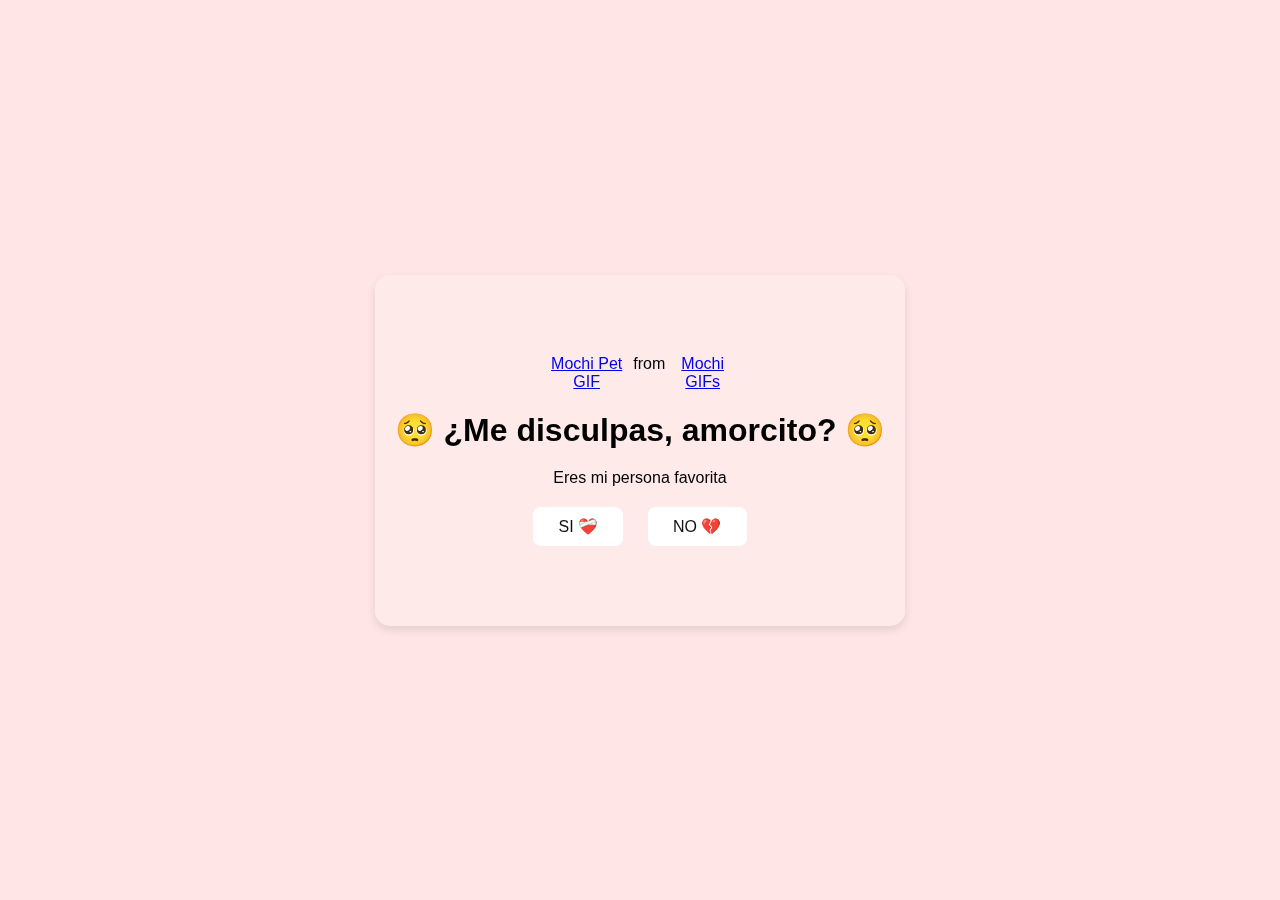
<file: index.html>
<!DOCTYPE html>
<html lang="en">
<head>
    <meta charset="UTF-8">
    <meta name="viewport" content="width=device-width, initial-scale=1.0">
    <link rel="stylesheet" href="style.css">
    <title>Te gustaria salir conmigo?</title>
</head>
<body>
    <div class="container">
        <div class="tenor-gif-embed" data-postid="2871482820979272488" data-share-method="host" data-aspect-ratio="1.28351" data-width="100%"><a href="https://tenor.com/view/mochi-pet-mochi-cat-cute-squiddy-gif-2871482820979272488">Mochi Pet GIF</a>from <a href="https://tenor.com/search/mochi-gifs">Mochi GIFs</a></div> <script type="text/javascript" async src="https://tenor.com/embed.js"></script>
        <h1>🥺 ¿Me disculpas, amorcito? 🥺</h1>
        <p>Eres mi persona favorita</p>
        <div class="btn">
            <a href="si.html">SI ❤️‍🩹</a>
            <a href="no1.html">NO 💔</a>
        </div>
    </div>
</body>
</html>
</file>
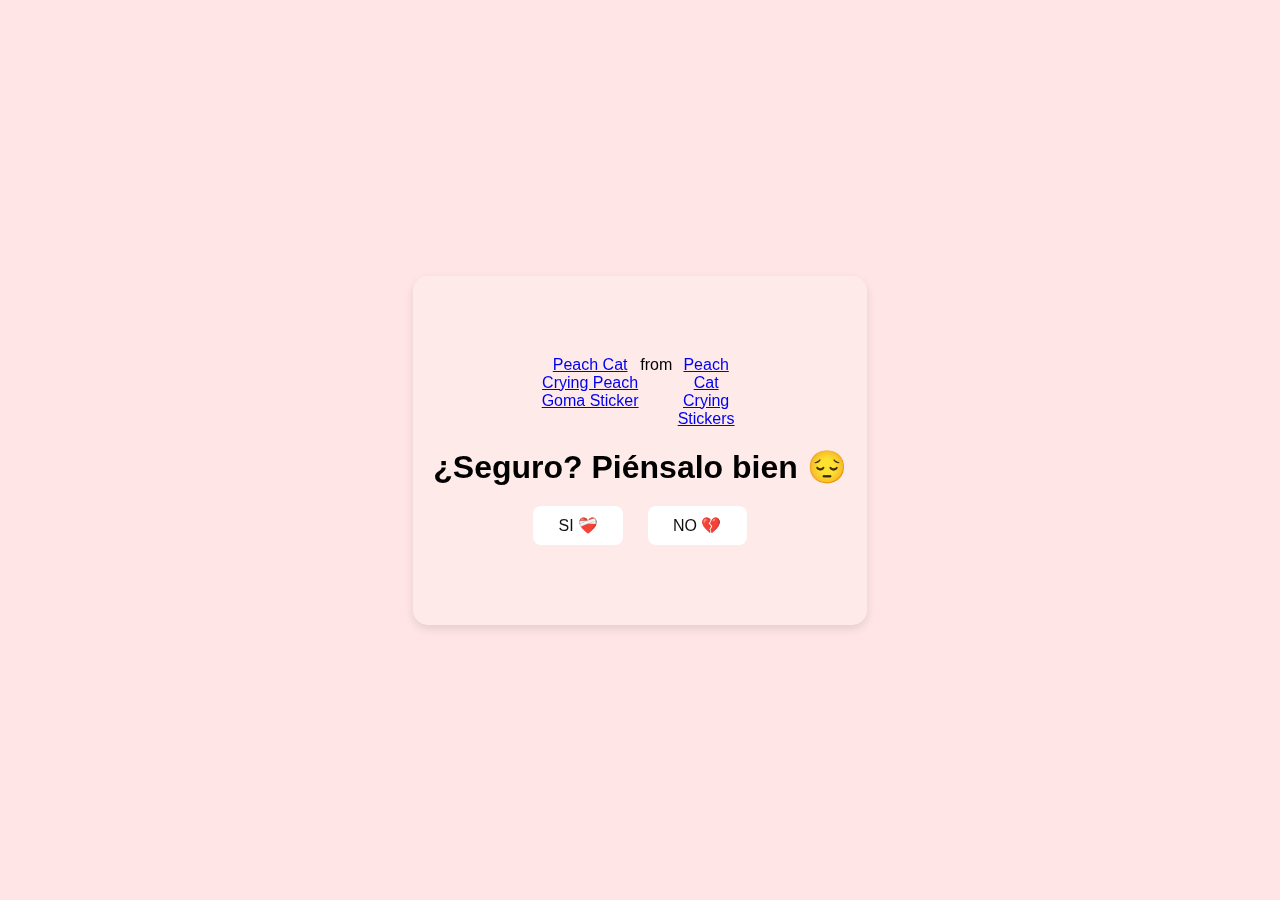
<file: no1.html>
<!DOCTYPE html>
<html lang="en">
<head>
    <meta charset="UTF-8">
    <meta name="viewport" content="width=device-width, initial-scale=1.0">
    <link rel="stylesheet" href="style.css">
    <title>Piensatelo...</title>
</head>
<body>
    <div class="container">
        <div class="tenor-gif-embed" data-postid="18148463711766725559" data-share-method="host" data-aspect-ratio="1.0641" data-width="100%"><a href="https://tenor.com/view/peach-cat-crying-peach-goma-peach-and-goma-mochi-mochi-peach-cat-gif-gif-18148463711766725559">Peach Cat Crying Peach Goma Sticker</a>from <a href="https://tenor.com/search/peach+cat+crying-stickers">Peach Cat Crying Stickers</a></div> <script type="text/javascript" async src="https://tenor.com/embed.js"></script>
        <h1>¿Seguro? Piénsalo bien 😔</h1>
        <div class="btn">
            <a href="si.html">SI ❤️‍🩹</a>
            <a href="no2.html">NO 💔</a>
        </div>
    </div>
</body>
</html>
</file>
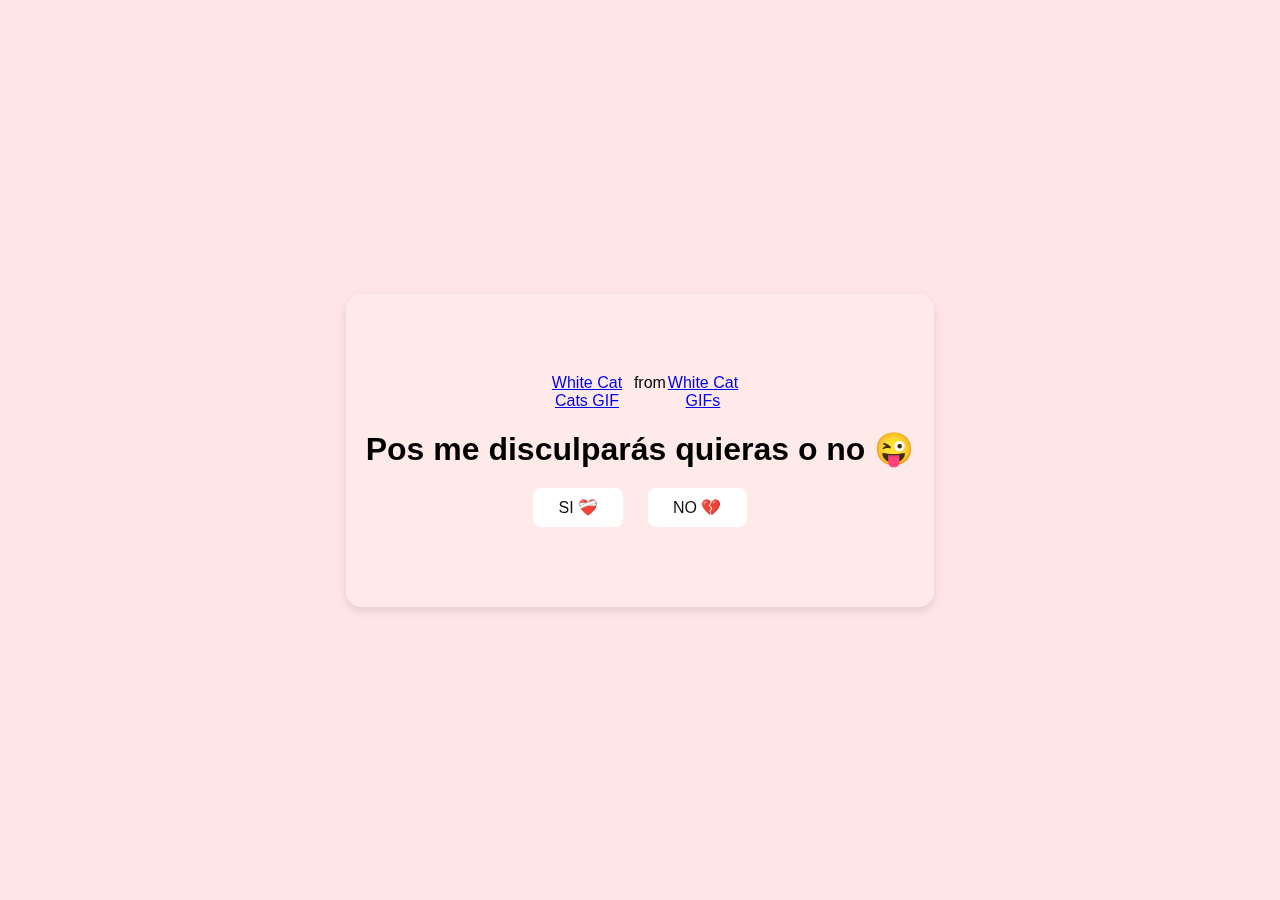
<file: no2.html>
<!DOCTYPE html>
<html lang="en">
<head>
    <meta charset="UTF-8">
    <meta name="viewport" content="width=device-width, initial-scale=1.0">
    <link rel="stylesheet" href="style.css">
    <title>Seras mia...</title>
</head>
<body>
    <div class="container">
        <div class="tenor-gif-embed" data-postid="21443416" data-share-method="host" data-aspect-ratio="0.95625" data-width="100%"><a href="https://tenor.com/view/white-cat-cats-hell-yeah-cat-gif-21443416">White Cat Cats GIF</a>from <a href="https://tenor.com/search/white+cat-gifs">White Cat GIFs</a></div> <script type="text/javascript" async src="https://tenor.com/embed.js"></script>
        <h1>Pos me disculparás quieras o no 😜</h1>
        <div class="btn">
            <a href="si.html">SI ❤️‍🩹</a>
            <a href="#" id="btn-random">NO 💔</a>
        </div>
    </div>
    <script src="script.js"></script>
</body>
</html>
</file>
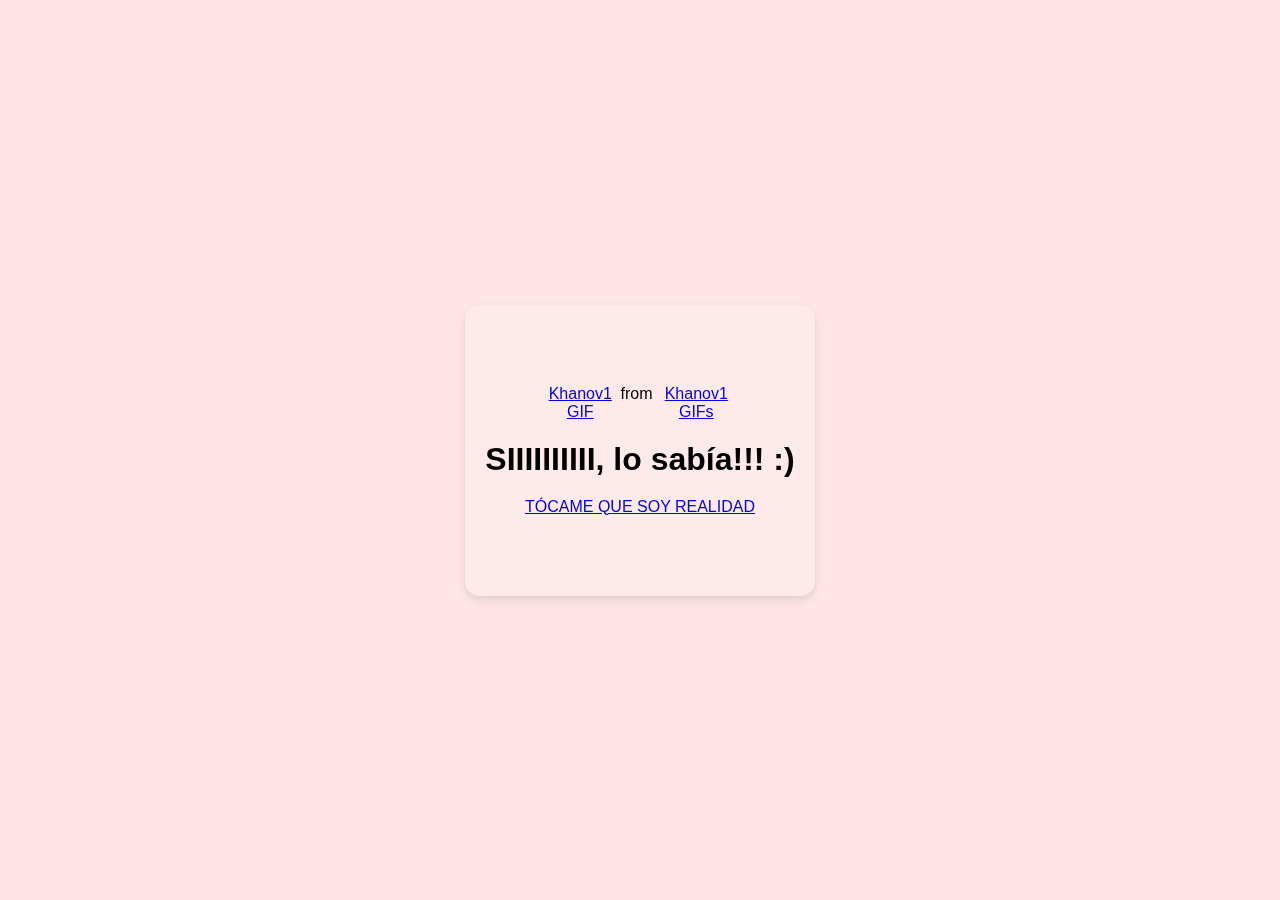
<file: si.html>
<!DOCTYPE html>
<html lang="en">
<head>
    <meta charset="UTF-8">
    <meta name="viewport" content="width=device-width, initial-scale=1.0">
    <link rel="stylesheet" href="style.css">
    <title>Preguntale a tu flaca</title>
</head>
<body>
    <div class="container">
        <div class="tenor-gif-embed" data-postid="11000679121036284802" data-share-method="host" data-aspect-ratio="1" data-width="100%"><a href="https://tenor.com/view/khanov1-gif-11000679121036284802">Khanov1 GIF</a>from <a href="https://tenor.com/search/khanov1-gifs">Khanov1 GIFs</a></div> <script type="text/javascript" async src="https://tenor.com/embed.js"></script>
        <h1>SIIIIIIIIII, lo sabía!!! :)</h1>
        <a href="https://youtu.be/G2dcBB4wCbo">TÓCAME QUE SOY REALIDAD</a>
    </div>
</body>
</html>
</file>
<file: style.css>
* {
    margin: 0;
    padding: 0;
    box-sizing: border-box;
    font-family: sans-serif;
}

body {
    position: relative;
    width: 100%;
    min-height: 100vh;
    display: flex;
    justify-content: center;
    align-items: center;
    background-color: #ffe5e5;
    background-size: cover;
    background-position: center;
    background-repeat: no-repeat;
    margin: 0;
    height: 100vh;
    width: 100vw;
}

.container {
    display: flex;
    flex-direction: column;
    text-align: center;
    align-items: center;
    gap: 20px;
    max-width: 600px;
    padding: 80px 20px;
    background: rgba(255, 255, 255, 0.2); /* Fondo semitransparente */
    backdrop-filter: blur(10px); /* Aplica el efecto blur */
    -webkit-backdrop-filter: blur(10px); /* Para compatibilidad con Safari */
    border-radius: 15px;
    box-shadow: 0 4px 10px rgba(0, 0, 0, 0.1);
}

.container .tenor-gif-embed {
    display: flex;
    max-width: 200px;
}

.container .btn {
    display: flex;
    gap: 25px;
}

.btn a {
    text-decoration: none;
    color: #111;
    background: #fff;
    padding: 10px 25px;
    border-radius: 8px;
    box-shadow: 0.5rem 1rem 3rem hsl(0, 0, 0,0.3);

}

/* Fondo para pantallas grandes (desktop) */
@media (min-width: 1024px) {
    body {
        background-image: url(https://lh3.googleusercontent.com/pw/[base64]w3064-h2298-s-no?authuser=2); /* Reemplaza con tu imagen */
    }
}

/* Fondo para pantallas pequeñas (móviles) */
@media (max-width: 1023px) {
    body {
        background-image: url(https://lh3.googleusercontent.com/pw/[base64]w1572-h2298-s-no?authuser=2); /* Reemplaza con tu imagen */
    }
    .container {
        width: 350px;
    }
}
</file>
